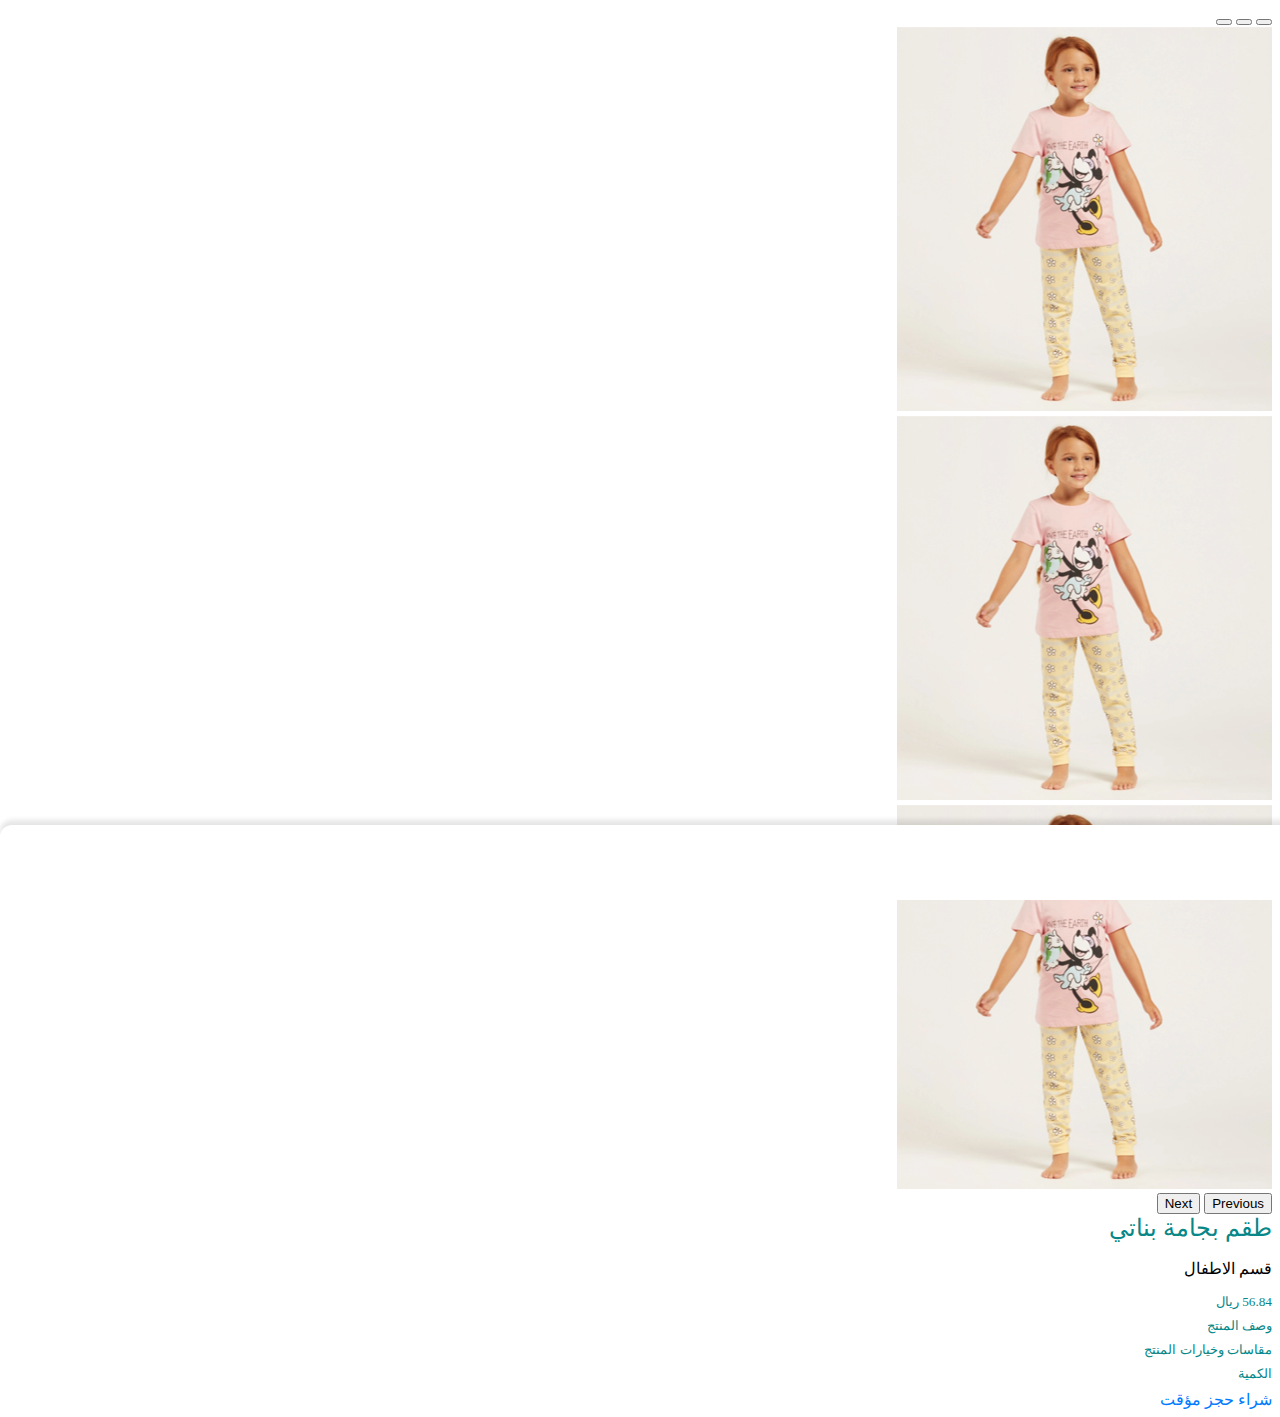
<file: screen/item.html>
<!DOCTYPE html>
<html lang="ar" dir="rtl">

<head>
    <meta charset="UTF-8">
    <meta http-equiv="X-UA-Compatible" content="IE=edge">
    <meta name="viewport" content="width=device-width, initial-scale=1.0">

    <!-- TITLE -->
    <title>MOLY | مولي</title>

    <!-- Favicons -->
    <link href="" rel="icon">
    <link href="" rel="apple-touch-icon">

    <link rel="shortcut icon" href="../res/img/logo1.png" type="image/x-icon">
    <link rel="apple-touch-icon" href="../res/img/logo1.png">

    <link rel="manifest" href="/../manifest.json">


    <!-- BOOTSTRAP STYLE -->
    <link href="https://cdn.jsdelivr.net/npm/bootstrap@5.0.0-beta3/dist/css/bootstrap.min.css" rel="stylesheet"
        integrity="sha384-eOJMYsd53ii+scO/bJGFsiCZc+5NDVN2yr8+0RDqr0Ql0h+rP48ckxlpbzKgwra6" crossorigin="anonymous">

    <!-- FONTAWESOME -->
    <script type="text/javascript" src="https://use.fontawesome.com/30858dc40a.js?ver=4.0.7"></script>
    <link rel="stylesheet" href="https://use.fontawesome.com/30858dc40a.css" media="all">
    <link rel="stylesheet" href="https://use.fontawesome.com/30858dc40a.css" media="all">

    <!-- Google Fonts -->
    <link
        href="https://fonts.googleapis.com/css?family=Open+Sans:300,300i,400,400i,600,600i,700,700i|Playfair+Display:ital,wght@0,400;0,500;0,600;0,700;1,400;1,500;1,600;1,700|Poppins:300,300i,400,400i,500,500i,600,600i,700,700i"
        rel="stylesheet">

    <!-- MAIN STYLE -->
    <link rel="stylesheet" href="../asset/css/main.css">
    <link rel="stylesheet" href="../res/color/color.css">
</head>

<body>


    <div id="bottomNav" class="menu-bar d-flex justify-content-between">


        <!-- <a href="society.html">
            <i class="fa fa-quote-right" aria-hidden="true"></i>
            <span>المجتمع</span>
        </a> -->

        <a href="cart.html">
            <i class="fa fa-shopping-cart nav-btm-icon" aria-hidden="true"></i>
            <!-- <span style="font-size: 25px;">العربة</span> -->
        </a>
        <a href="#" class="active">
            <i class="fa fa-home nav-btm-icon" aria-hidden="true"></i>
            <!-- <span style="font-size: 25px;">الرئيسية</span> -->
        </a>
        <a href="../auth/view/signUp.html">
            <i class="fa fa-user-circle-o nav-btm-icon" aria-hidden="true"></i>
            <!-- <span style="font-size: 25px;">حسابي</span> -->
        </a>
    </div>

    <div id="carouselExampleIndicators" class="carousel slide" data-bs-ride="carousel">
        <div class="carousel-indicators">
            <button type="button" data-bs-target="#carouselExampleIndicators" data-bs-slide-to="0" class="active"
                aria-current="true" aria-label="Slide 1"></button>
            <button type="button" data-bs-target="#carouselExampleIndicators" data-bs-slide-to="1"
                aria-label="Slide 2"></button>
            <button type="button" data-bs-target="#carouselExampleIndicators" data-bs-slide-to="2"
                aria-label="Slide 3"></button>
        </div>
        <div class="carousel-inner">
            <div class="carousel-item active">
                <img src="../res/img/i1.png" class="d-block w-100" alt="...">
            </div>
            <div class="carousel-item">
                <img src="../res/img/i1.png" class="d-block w-100" alt="...">
            </div>
            <div class="carousel-item">
                <img src="../res/img/i1.png" class="d-block w-100" alt="...">
            </div>
        </div>
        <button class="carousel-control-prev" type="button" data-bs-target="#carouselExampleIndicators"
            data-bs-slide="prev">
            <span class="carousel-control-prev-icon" aria-hidden="true"></span>
            <span class="visually-hidden">Previous</span>
        </button>
        <button class="carousel-control-next" type="button" data-bs-target="#carouselExampleIndicators"
            data-bs-slide="next">
            <span class="carousel-control-next-icon" aria-hidden="true"></span>
            <span class="visually-hidden">Next</span>
        </button>
    </div>

    <div class="container mb-5 pb-5">

        <div id="back-icon" class="row text-center mt-3 mb-5">
            <div class="col-6 text-end">
                <!-- <i class="fa fa-sign-out nav-btm-icon rose" aria-hidden="true"></i>
                <a href="signIn.html" class="rose">تسجيل الخروج</a> -->

            </div>
            <div class="col-6 text-start">
                <a href="shop.html"><i class="fa fa-chevron-circle-left nav-btm-icon " aria-hidden="true"></i></a>

            </div>
        </div>

        <div>

        </div>

        <div>
            <div class="text-end">
                <h2>طقم بجامة بناتي</h2>
                <p>قسم الاطفال</p>
            </div>
            <div class="text-start">
                <h5>56.84 ريال</h5>
            </div>
            <div>
                <h5>وصف المنتج</h5>
            </div>
            <div>
                <h5>مقاسات وخيارات المنتج</h5>
            </div>
            <div>
                <h5>الكمية</h5>
            </div>
            <a href="cart.html" class="btn btn-primary">شراء</a>
            <a href="../auth/view/profile.html" class="btn btn-primary">حجز مؤقت</a>
        </div>



    </div>



    </div>

    <script>
        if ('serviceWorker' in navigator) {
            navigator.serviceWorker.register('/../sw.js')
                .then(function (reg) {
                    console.log('SW Registered', reg);
                })
                .catch(function (err) {
                    console.log('SW Not Registered', err);
                });
        }
    </script>

    <script src="https://cdn.jsdelivr.net/npm/bootstrap@5.0.0-beta3/dist/js/bootstrap.bundle.min.js"
        integrity="sha384-JEW9xMcG8R+pH31jmWH6WWP0WintQrMb4s7ZOdauHnUtxwoG2vI5DkLtS3qm9Ekf"
        crossorigin="anonymous"></script>
</body>

</html>
</file>
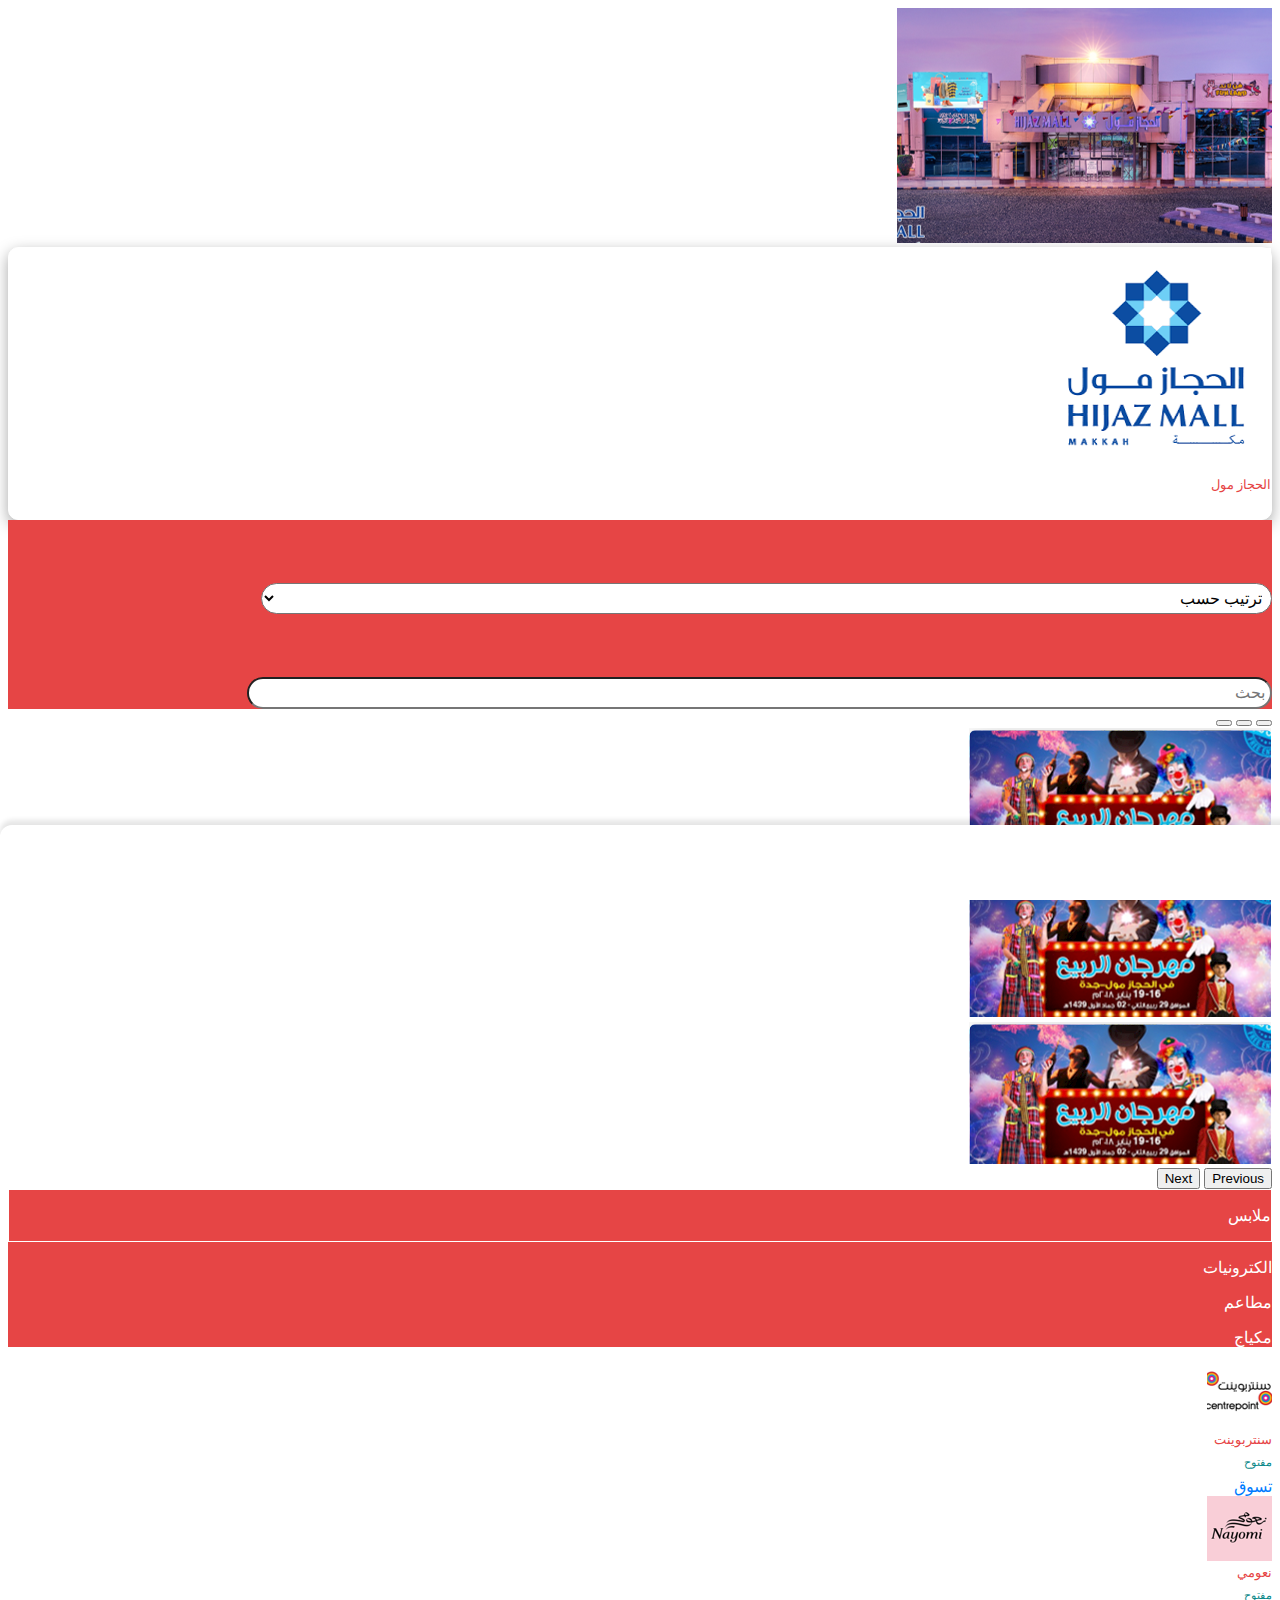
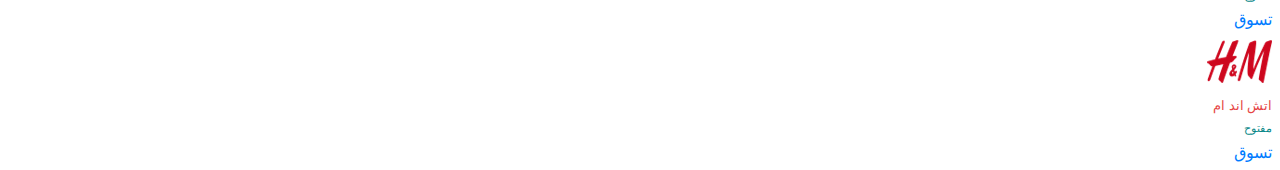
<file: screen/mall.html>
<!DOCTYPE html>
<html lang="ar" dir="rtl">

<head>
    <meta charset="UTF-8">
    <meta http-equiv="X-UA-Compatible" content="IE=edge">
    <meta name="viewport" content="width=device-width, initial-scale=1.0">

    <!-- TITLE -->
    <title>MOLY | مولي</title>

    <!-- Favicons -->
    <link href="" rel="icon">
    <link href="" rel="apple-touch-icon">

    <link rel="shortcut icon" href="../res/img/logo1.png" type="image/x-icon">
    <link rel="apple-touch-icon" href="../res/img/logo1.png">

    <link rel="manifest" href="/../manifest.json">


    <!-- BOOTSTRAP STYLE -->
    <link href="https://cdn.jsdelivr.net/npm/bootstrap@5.0.0-beta3/dist/css/bootstrap.min.css" rel="stylesheet"
        integrity="sha384-eOJMYsd53ii+scO/bJGFsiCZc+5NDVN2yr8+0RDqr0Ql0h+rP48ckxlpbzKgwra6" crossorigin="anonymous">

    <!-- FONTAWESOME -->
    <script type="text/javascript" src="https://use.fontawesome.com/30858dc40a.js?ver=4.0.7"></script>
    <link rel="stylesheet" href="https://use.fontawesome.com/30858dc40a.css" media="all">
    <link rel="stylesheet" href="https://use.fontawesome.com/30858dc40a.css" media="all">

    <!-- Google Fonts -->
    <link
        href="https://fonts.googleapis.com/css?family=Open+Sans:300,300i,400,400i,600,600i,700,700i|Playfair+Display:ital,wght@0,400;0,500;0,600;0,700;1,400;1,500;1,600;1,700|Poppins:300,300i,400,400i,500,500i,600,600i,700,700i"
        rel="stylesheet">

    <!-- MAIN STYLE -->
    <link rel="stylesheet" href="../asset/css/main.css">
    <link rel="stylesheet" href="../res/color/color.css">
</head>

<body>


    <div id="bottomNav" class="menu-bar d-flex justify-content-between">


        <!-- <a href="society.html">
            <i class="fa fa-quote-right" aria-hidden="true"></i>
            <span>المجتمع</span>
        </a> -->

        <a href="cart.html">
            <i class="fa fa-shopping-cart nav-btm-icon" aria-hidden="true"></i>
            <!-- <span style="font-size: 25px;">العربة</span> -->
        </a>
        <a href="#" class="active">
            <i class="fa fa-home nav-btm-icon" aria-hidden="true"></i>
            <!-- <span style="font-size: 25px;">الرئيسية</span> -->
        </a>
        <a href="../auth/view/signUp.html">
            <i class="fa fa-user-circle-o nav-btm-icon" aria-hidden="true"></i>
            <!-- <span style="font-size: 25px;">حسابي</span> -->
        </a>
    </div>

    <img src="../res/img/mol.png" class="img-fluid w-100" alt="">

    <div class="container">

        <div id="back-icon" class="row text-center mt-3 mb-5">
            <div class="col-6 text-end">
                <!-- <i class="fa fa-sign-out nav-btm-icon rose" aria-hidden="true"></i>
                <a href="signIn.html" class="rose">تسجيل الخروج</a> -->

            </div>
            <div class="col-6 text-start">
                <a href="main.html"><i class="fa fa-chevron-circle-left nav-btm-icon " aria-hidden="true"></i></a>

            </div>
        </div>

        <!-- <div class="text-end">
            <div class="row px-2 py-2"
                style="border: 1px solid #fff;border-radius: 10px;background-color: #fff;box-shadow: rgba(0, 0, 0, 0.35) 0px 5px 15px;">
                <div class="col-4">
                    <img src="../res/img/m2.png" alt="" class="mt-4 img-fluid">
                </div>
                <div class="col-8 pt-4">
                    <h5 class="rose">الحجاز مول</h5>
                    <div class="row">
                        <div class="col-7">
                            <i class="bi bi-clock"></i>
                            <h6 style="direction: ltr;">9:00am - 11:30pm</h6>
                        </div>
                        <div class="col-5">
                            <i class="bi bi-clock"></i>
                            <h6>مكة المكرمة</h6>
                        </div>
                    </div>
                    <div class="">
                        <i class="fa fa-phone nav-btm-icon " style="font-size: 20px;direction: ltr;" aria-hidden="true">+966 012 657 9879</i>
                    </div>
                </div>
            </div>
        </div> -->

        <div class="text-end" id="header-moll">
            <div class="row px-2"
                style="border: 1px solid #fff;border-radius: 10px;background-color: #fff;box-shadow: rgba(0, 0, 0, 0.35) 0px 5px 15px;">
                <div class="col-4">
                    <img src="../res/img/m2.png" alt="" class=" img-fluid">
                </div>
                <div class="col-6 pt-4">
                    <h5 class="rose">الحجاز مول</h5>

                </div>
                <div class="col-2 pt-4">
                    <i class="fa fa-list nav-btm-icon " aria-hidden="true"></i>

                </div>
            </div>
        </div>

        <div class="row bg-rose px-2 my-3 pb-2">
            <div class="col">
                <select name="city" id="city" class="selectpicker px-4 w-100" data-live-search="true">
                    <option>ترتيب حسب</option>
                    
                </select>
            </div>
            <div class="col">
                <input type="text" id="city" name="" class="px-4 w-100" placeholder="بحث">
            </div>
        </div>

        <div id="carouselExampleIndicators" class="carousel slide my-3" data-bs-ride="carousel">
            <div class="carousel-indicators">
                <button type="button" data-bs-target="#carouselExampleIndicators" data-bs-slide-to="0" class="active"
                    aria-current="true" aria-label="Slide 1"></button>
                <button type="button" data-bs-target="#carouselExampleIndicators" data-bs-slide-to="1"
                    aria-label="Slide 2"></button>
                <button type="button" data-bs-target="#carouselExampleIndicators" data-bs-slide-to="2"
                    aria-label="Slide 3"></button>
            </div>
            <div class="carousel-inner">
                <div class="carousel-item active">
                    <img src="../res/img/ad.svg" class="d-block w-100" alt="...">
                </div>
                <div class="carousel-item">
                    <img src="../res/img/ad.svg" class="d-block w-100" alt="...">
                </div>
                <div class="carousel-item">
                    <img src="../res/img/ad.svg" class="d-block w-100" alt="...">
                </div>
            </div>
            <button class="carousel-control-prev" type="button" data-bs-target="#carouselExampleIndicators"
                data-bs-slide="prev">
                <span class="carousel-control-prev-icon" aria-hidden="true"></span>
                <span class="visually-hidden">Previous</span>
            </button>
            <button class="carousel-control-next" type="button" data-bs-target="#carouselExampleIndicators"
                data-bs-slide="next">
                <span class="carousel-control-next-icon" aria-hidden="true"></span>
                <span class="visually-hidden">Next</span>
            </button>
        </div>

        <div class="row bg-rose px-2 my-3">
            <div class="col" style="border: 1px solid #fff;">
                <p class="w mt-3">ملابس</p>
            </div>
            <div class="col">
                <p class="w mt-3">الكترونيات</p>

            </div>
            <div class="col">
                <p class="w mt-3">مطاعم</p>

            </div>
            <div class="col">
                <p class="w mt-3">مكياج</p>

            </div>
        </div>

        <div class="card mb-3" style="max-width: 540px;">
            <div class="row g-0">
                <div class="col-3 px-2">
                    <img src="../res/img/s1.png" class="img-fluid rounded-start" alt="...">
                </div>
                <div class="col-4">
                    <div class="card-body" style="padding: 0;">
                        <a href="shop.html" class="mb-5"><h5 class="rose">سنتربوينت</h5></a>
                        <h6 class="">مفتوح</h6>
                    </div>
                </div>
                <div class="col-5 px-3">
                    <div class="card-body text-start" style="padding: 0;">
                        <a href="shop.html">تسوق</a>
                    </div>
                </div>
            </div>
        </div>
        <div class="card mb-3" style="max-width: 540px;">
            <div class="row g-0">
                <div class="col-3 px-2">
                    <img src="../res/img/s2.png" class="img-fluid rounded-start" alt="...">
                </div>
                <div class="col-4">
                    <div class="card-body" style="padding: 0;">
                        <h5 class="rose">نعومي</h5>
                        <h6 class="">مفتوح</h6>
                    </div>
                </div>
                <div class="col-5 px-3">
                    <div class="card-body text-start" style="padding: 0;">
                        <a href="shop.html">تسوق</a>
                    </div>
                </div>
            </div>
        </div>
        <div class="card mb-5 pb-5" style="max-width: 540px;">
            <div class="row g-0">
                <div class="col-3 px-2">
                    <img src="../res/img/s3.png" class="img-fluid rounded-start" alt="...">
                </div>
                <div class="col-4">
                    <div class="card-body" style="padding: 0;">
                        <h5 class="rose">اتش اند ام</h5>
                        <h6 class="">مفتوح</h6>
                    </div>
                </div>
                <div class="col-5 px-3">
                    <div class="card-body text-start" style="padding: 0;">
                        <a href="shop.html">تسوق</a>
                    </div>
                </div>
            </div>
        </div>
        

    </div>

    <script>
        if ('serviceWorker' in navigator) {
            navigator.serviceWorker.register('/../sw.js')
                .then(function (reg) {
                    console.log('SW Registered', reg);
                })
                .catch(function (err) {
                    console.log('SW Not Registered', err);
                });
        }
    </script>

    <script src="https://cdn.jsdelivr.net/npm/bootstrap@5.0.0-beta3/dist/js/bootstrap.bundle.min.js"
        integrity="sha384-JEW9xMcG8R+pH31jmWH6WWP0WintQrMb4s7ZOdauHnUtxwoG2vI5DkLtS3qm9Ekf"
        crossorigin="anonymous"></script>
</body>

</html>
</file>
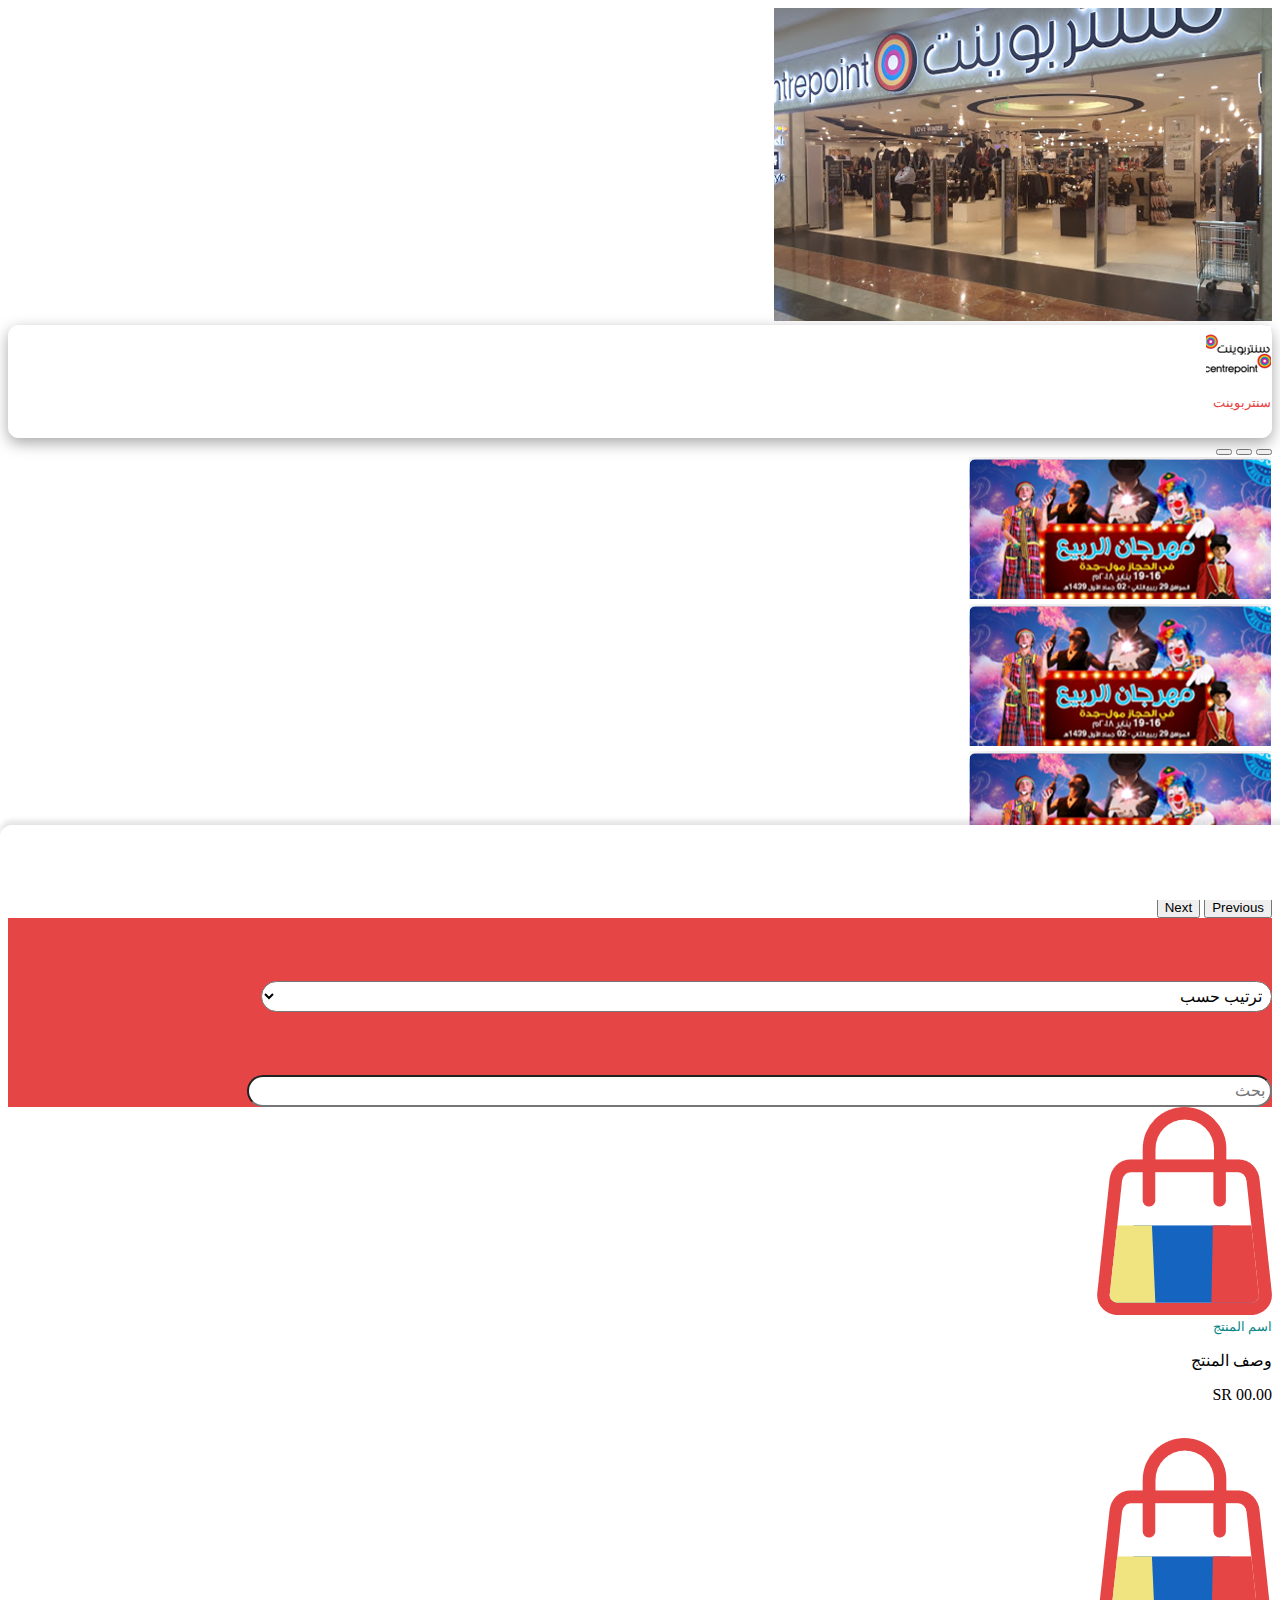
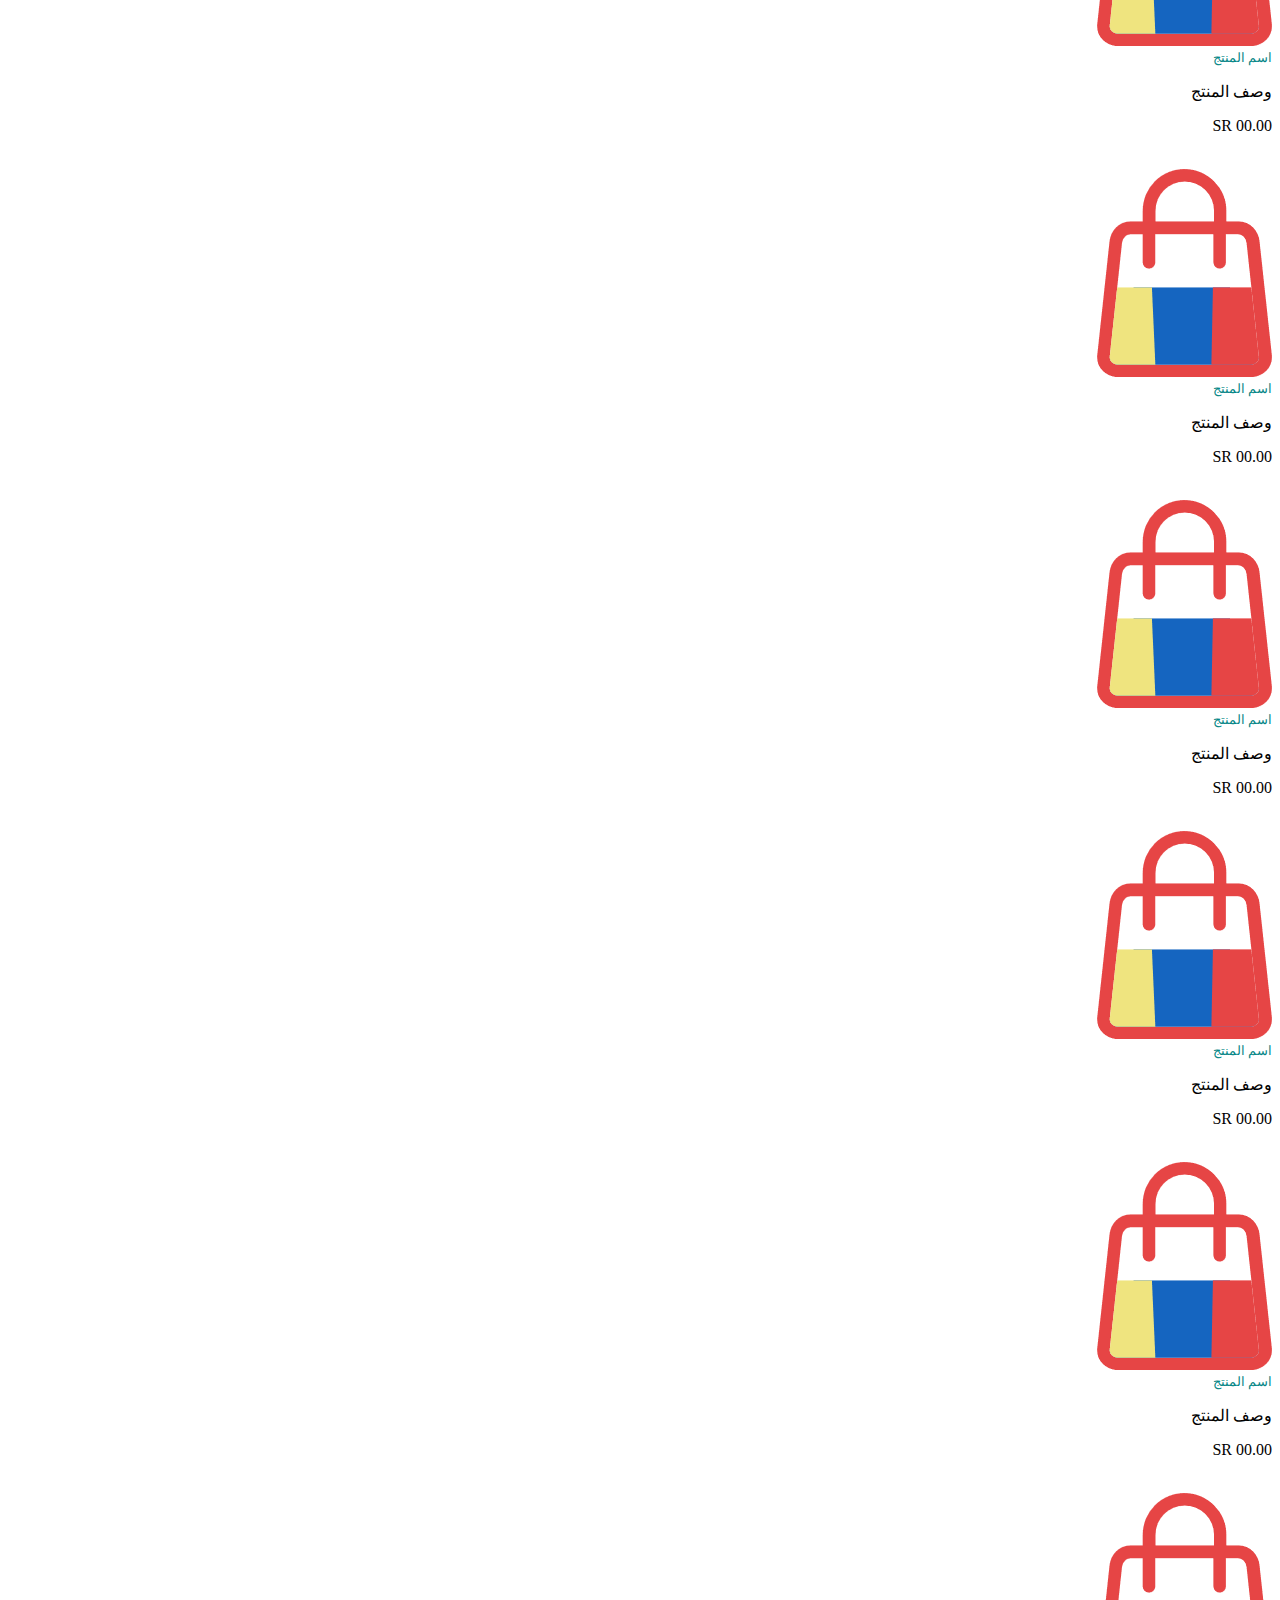
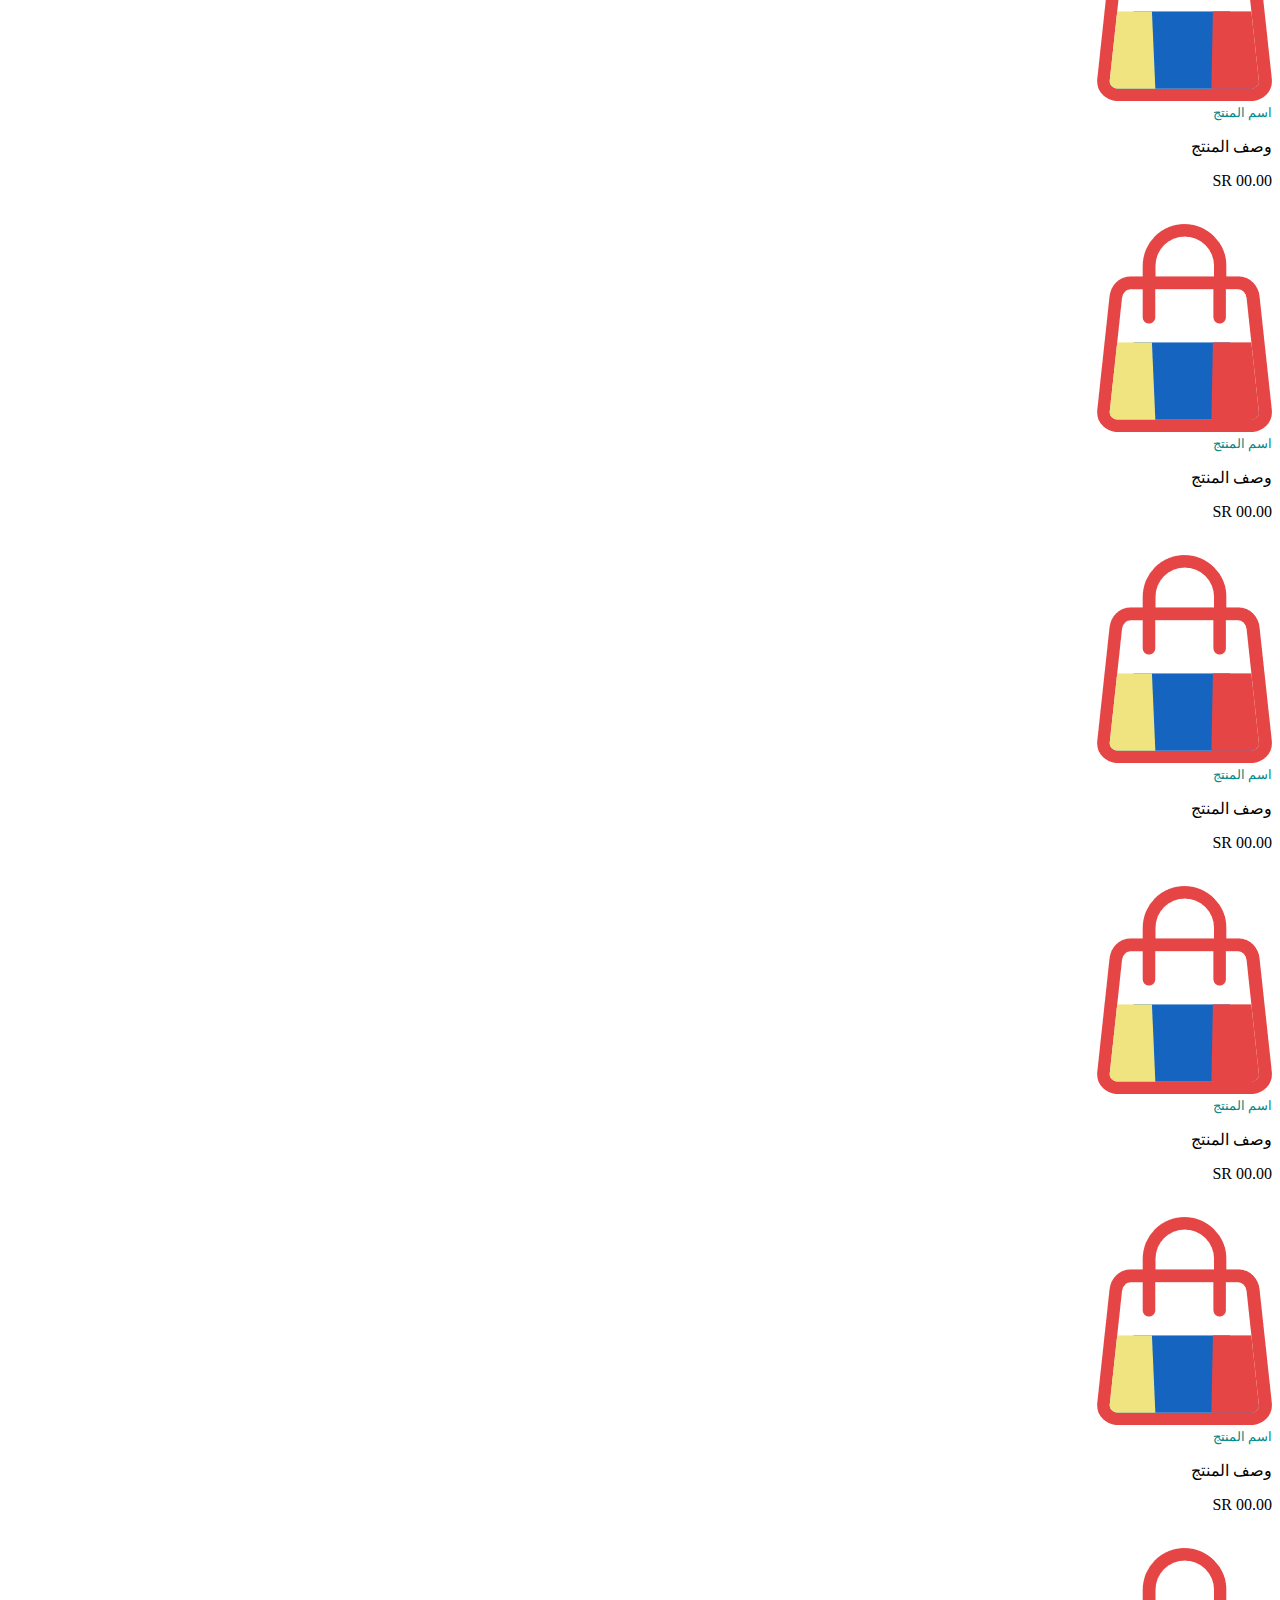
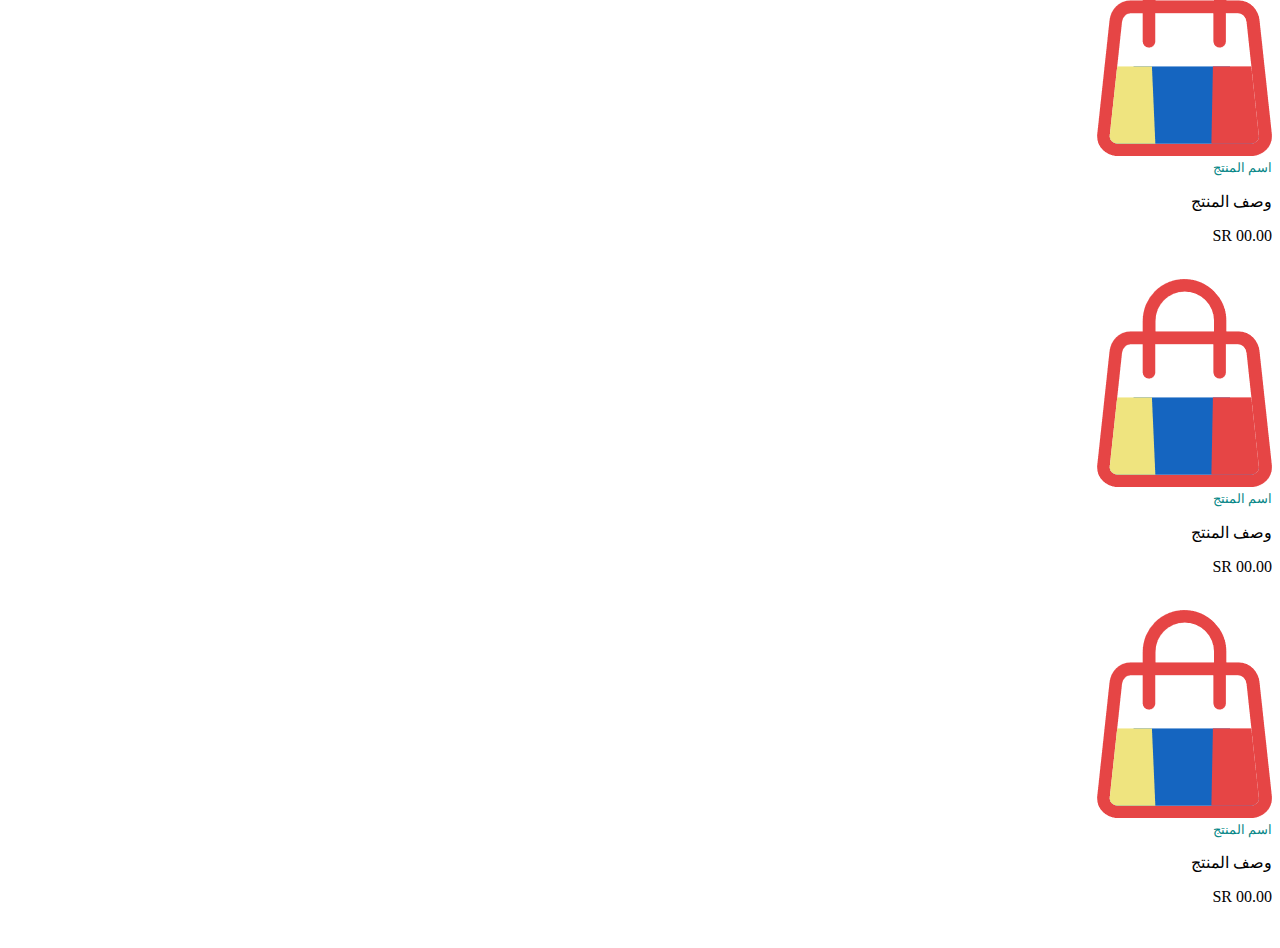
<file: screen/shop.html>
<!DOCTYPE html>
<html lang="ar" dir="rtl">

<head>
    <meta charset="UTF-8">
    <meta http-equiv="X-UA-Compatible" content="IE=edge">
    <meta name="viewport" content="width=device-width, initial-scale=1.0">

    <!-- TITLE -->
    <title>MOLY | مولي</title>

    <!-- Favicons -->
    <link href="" rel="icon">
    <link href="" rel="apple-touch-icon">

    <link rel="shortcut icon" href="../res/img/logo1.png" type="image/x-icon">
    <link rel="apple-touch-icon" href="../res/img/logo1.png">

    <link rel="manifest" href="/../manifest.json">


    <!-- BOOTSTRAP STYLE -->
    <link href="https://cdn.jsdelivr.net/npm/bootstrap@5.0.0-beta3/dist/css/bootstrap.min.css" rel="stylesheet"
        integrity="sha384-eOJMYsd53ii+scO/bJGFsiCZc+5NDVN2yr8+0RDqr0Ql0h+rP48ckxlpbzKgwra6" crossorigin="anonymous">

    <!-- FONTAWESOME -->
    <script type="text/javascript" src="https://use.fontawesome.com/30858dc40a.js?ver=4.0.7"></script>
    <link rel="stylesheet" href="https://use.fontawesome.com/30858dc40a.css" media="all">
    <link rel="stylesheet" href="https://use.fontawesome.com/30858dc40a.css" media="all">

    <!-- Google Fonts -->
    <link
        href="https://fonts.googleapis.com/css?family=Open+Sans:300,300i,400,400i,600,600i,700,700i|Playfair+Display:ital,wght@0,400;0,500;0,600;0,700;1,400;1,500;1,600;1,700|Poppins:300,300i,400,400i,500,500i,600,600i,700,700i"
        rel="stylesheet">

    <!-- MAIN STYLE -->
    <link rel="stylesheet" href="../asset/css/main.css">
    <link rel="stylesheet" href="../res/color/color.css">
</head>

<body>


    <div id="bottomNav" class="menu-bar d-flex justify-content-between">


        <!-- <a href="society.html">
            <i class="fa fa-quote-right" aria-hidden="true"></i>
            <span>المجتمع</span>
        </a> -->

        <a href="cart.html">
            <i class="fa fa-shopping-cart nav-btm-icon" aria-hidden="true"></i>
            <!-- <span style="font-size: 25px;">العربة</span> -->
        </a>
        <a href="#" class="active">
            <i class="fa fa-home nav-btm-icon" aria-hidden="true"></i>
            <!-- <span style="font-size: 25px;">الرئيسية</span> -->
        </a>
        <a href="../auth/view/signUp.html">
            <i class="fa fa-user-circle-o nav-btm-icon" aria-hidden="true"></i>
            <!-- <span style="font-size: 25px;">حسابي</span> -->
        </a>
    </div>

    <img src="../res/img/shop.png" class="img-fluid w-100" alt="">

    <div class="container mb-5 pb-5">

        <div id="back-icon" class="row text-center mt-3 mb-5">
            <div class="col-6 text-end">
                <!-- <i class="fa fa-sign-out nav-btm-icon rose" aria-hidden="true"></i>
                <a href="signIn.html" class="rose">تسجيل الخروج</a> -->

            </div>
            <div class="col-6 text-start">
                <a href="mall.html"><i class="fa fa-chevron-circle-left nav-btm-icon " aria-hidden="true"></i></a>

            </div>
        </div>

        <!-- <div class="text-end">
            <div class="row px-2 py-2"
                style="border: 1px solid #fff;border-radius: 10px;background-color: #fff;box-shadow: rgba(0, 0, 0, 0.35) 0px 5px 15px;">
                <div class="col-4">
                    <img src="../res/img/m2.png" alt="" class="mt-4 img-fluid">
                </div>
                <div class="col-8 pt-4">
                    <h5 class="rose">الحجاز مول</h5>
                    <div class="row">
                        <div class="col-7">
                            <i class="bi bi-clock"></i>
                            <h6 style="direction: ltr;">9:00am - 11:30pm</h6>
                        </div>
                        <div class="col-5">
                            <i class="bi bi-clock"></i>
                            <h6>مكة المكرمة</h6>
                        </div>
                    </div>
                    <div class="">
                        <i class="fa fa-phone nav-btm-icon " style="font-size: 20px;direction: ltr;" aria-hidden="true">+966 012 657 9879</i>
                    </div>
                </div>
            </div>
        </div> -->

        <div class="text-end" id="header-moll">
            <div class="row px-2"
                style="border: 1px solid #fff;border-radius: 10px;background-color: #fff;box-shadow: rgba(0, 0, 0, 0.35) 0px 5px 15px;">
                <div class="col-4">
                    <img src="../res/img/s1.png" alt="" class=" img-fluid">
                </div>
                <div class="col-6 pt-3">
                    <h5 class="rose">سنتربوينت</h5>

                </div>
                <div class="col-2 pt-3">
                    <i class="fa fa-list nav-btm-icon " aria-hidden="true"></i>

                </div>
            </div>
        </div>

        <div id="carouselExampleIndicators" class="carousel slide my-3" data-bs-ride="carousel">
            <div class="carousel-indicators">
                <button type="button" data-bs-target="#carouselExampleIndicators" data-bs-slide-to="0" class="active"
                    aria-current="true" aria-label="Slide 1"></button>
                <button type="button" data-bs-target="#carouselExampleIndicators" data-bs-slide-to="1"
                    aria-label="Slide 2"></button>
                <button type="button" data-bs-target="#carouselExampleIndicators" data-bs-slide-to="2"
                    aria-label="Slide 3"></button>
            </div>
            <div class="carousel-inner">
                <div class="carousel-item active">
                    <img src="../res/img/ad.svg" class="d-block w-100" alt="...">
                </div>
                <div class="carousel-item">
                    <img src="../res/img/ad.svg" class="d-block w-100" alt="...">
                </div>
                <div class="carousel-item">
                    <img src="../res/img/ad.svg" class="d-block w-100" alt="...">
                </div>
            </div>
            <button class="carousel-control-prev" type="button" data-bs-target="#carouselExampleIndicators"
                data-bs-slide="prev">
                <span class="carousel-control-prev-icon" aria-hidden="true"></span>
                <span class="visually-hidden">Previous</span>
            </button>
            <button class="carousel-control-next" type="button" data-bs-target="#carouselExampleIndicators"
                data-bs-slide="next">
                <span class="carousel-control-next-icon" aria-hidden="true"></span>
                <span class="visually-hidden">Next</span>
            </button>
        </div>

        <div class="row bg-rose px-2 my-3 pb-2">
            <div class="col">
                <select name="city" id="city" class="selectpicker px-4 w-100" data-live-search="true">
                    <option>ترتيب حسب</option>

                </select>
            </div>
            <div class="col">
                <input type="text" id="city" name="" class="px-4 w-100" placeholder="بحث">
            </div>
        </div>

        <div class="row b my-2">
            <div class="col">
                <div class="card text-center">
                    <img src="../res/img/logo1.png" class="card-img-top" alt="...">
                    <div class="card-body">
                        <a href="item.html">
                            <h5 class="card-title">اسم المنتج</h5>
                        </a>
                        <p class="card-text">وصف المنتج</p>
                        <p class="card-text">00.00 SR</p>
                        <div class="text-center">
                            <a href="cart.html" class="btn btn-primary"> <i class="fa fa-cart-plus nav-btm-icon "
                                    aria-hidden="true"></i>
                            </a>
                            <a href="../auth/view/profile.html" class="btn btn-primary"> <i
                                    class="fa fa-heart nav-btm-icon " aria-hidden="true"></i>
                            </a>
                        </div>
                    </div>
                </div>
            </div>
            <div class="col">
                <div class="card text-center">
                    <img src="../res/img/logo1.png" class="card-img-top" alt="...">
                    <div class="card-body">
                        <a href="item.html">
                            <h5 class="card-title">اسم المنتج</h5>
                        </a>
                        <p class="card-text">وصف المنتج</p>
                        <p class="card-text">00.00 SR</p>
                        <div class="text-center">
                            <a href="cart.html" class="btn btn-primary"> <i class="fa fa-cart-plus nav-btm-icon "
                                    aria-hidden="true"></i>
                            </a>
                            <a href="../auth/view/profile.html" class="btn btn-primary"> <i
                                    class="fa fa-heart nav-btm-icon " aria-hidden="true"></i>
                            </a>
                        </div>
                    </div>
                </div>
            </div>
        </div>
        <div class="row b my-2">
            <div class="col">
                <div class="card text-center">
                    <img src="../res/img/logo1.png" class="card-img-top" alt="...">
                    <div class="card-body">
                        <a href="item.html">
                            <h5 class="card-title">اسم المنتج</h5>
                        </a>
                        <p class="card-text">وصف المنتج</p>
                        <p class="card-text">00.00 SR</p>
                        <div class="text-center">
                            <a href="cart.html" class="btn btn-primary"> <i class="fa fa-cart-plus nav-btm-icon "
                                    aria-hidden="true"></i>
                            </a>
                            <a href="../auth/view/profile.html" class="btn btn-primary"> <i
                                    class="fa fa-heart nav-btm-icon " aria-hidden="true"></i>
                            </a>
                        </div>
                    </div>
                </div>
            </div>
            <div class="col">
                <div class="card text-center">
                    <img src="../res/img/logo1.png" class="card-img-top" alt="...">
                    <div class="card-body">
                        <a href="item.html">
                            <h5 class="card-title">اسم المنتج</h5>
                        </a>
                        <p class="card-text">وصف المنتج</p>
                        <p class="card-text">00.00 SR</p>
                        <div class="text-center">
                            <a href="cart.html" class="btn btn-primary"> <i class="fa fa-cart-plus nav-btm-icon "
                                    aria-hidden="true"></i>
                            </a>
                            <a href="../auth/view/profile.html" class="btn btn-primary"> <i
                                    class="fa fa-heart nav-btm-icon " aria-hidden="true"></i>
                            </a>
                        </div>
                    </div>
                </div>
            </div>
        </div>
        <div class="row b my-2">
            <div class="col">
                <div class="card text-center">
                    <img src="../res/img/logo1.png" class="card-img-top" alt="...">
                    <div class="card-body">
                        <a href="item.html">
                            <h5 class="card-title">اسم المنتج</h5>
                        </a>
                        <p class="card-text">وصف المنتج</p>
                        <p class="card-text">00.00 SR</p>
                        <div class="text-center">
                            <a href="cart.html" class="btn btn-primary"> <i class="fa fa-cart-plus nav-btm-icon "
                                    aria-hidden="true"></i>
                            </a>
                            <a href="../auth/view/profile.html" class="btn btn-primary"> <i
                                    class="fa fa-heart nav-btm-icon " aria-hidden="true"></i>
                            </a>
                        </div>
                    </div>
                </div>
            </div>
            <div class="col">
                <div class="card text-center">
                    <img src="../res/img/logo1.png" class="card-img-top" alt="...">
                    <div class="card-body">
                        <a href="item.html">
                            <h5 class="card-title">اسم المنتج</h5>
                        </a>
                        <p class="card-text">وصف المنتج</p>
                        <p class="card-text">00.00 SR</p>
                        <div class="text-center">
                            <a href="cart.html" class="btn btn-primary"> <i class="fa fa-cart-plus nav-btm-icon "
                                    aria-hidden="true"></i>
                            </a>
                            <a href="../auth/view/profile.html" class="btn btn-primary"> <i
                                    class="fa fa-heart nav-btm-icon " aria-hidden="true"></i>
                            </a>
                        </div>
                    </div>
                </div>
            </div>
        </div>
        <div class="row b my-2">
            <div class="col">
                <div class="card text-center">
                    <img src="../res/img/logo1.png" class="card-img-top" alt="...">
                    <div class="card-body">
                        <a href="item.html">
                            <h5 class="card-title">اسم المنتج</h5>
                        </a>
                        <p class="card-text">وصف المنتج</p>
                        <p class="card-text">00.00 SR</p>
                        <div class="text-center">
                            <a href="cart.html" class="btn btn-primary"> <i class="fa fa-cart-plus nav-btm-icon "
                                    aria-hidden="true"></i>
                            </a>
                            <a href="../auth/view/profile.html" class="btn btn-primary"> <i
                                    class="fa fa-heart nav-btm-icon " aria-hidden="true"></i>
                            </a>
                        </div>
                    </div>
                </div>
            </div>
            <div class="col">
                <div class="card text-center">
                    <img src="../res/img/logo1.png" class="card-img-top" alt="...">
                    <div class="card-body">
                        <a href="item.html">
                            <h5 class="card-title">اسم المنتج</h5>
                        </a>
                        <p class="card-text">وصف المنتج</p>
                        <p class="card-text">00.00 SR</p>
                        <div class="text-center">
                            <a href="cart.html" class="btn btn-primary"> <i class="fa fa-cart-plus nav-btm-icon "
                                    aria-hidden="true"></i>
                            </a>
                            <a href="../auth/view/profile.html" class="btn btn-primary"> <i
                                    class="fa fa-heart nav-btm-icon " aria-hidden="true"></i>
                            </a>
                        </div>
                    </div>
                </div>
            </div>
        </div>
        <div class="row b my-2">
            <div class="col">
                <div class="card text-center">
                    <img src="../res/img/logo1.png" class="card-img-top" alt="...">
                    <div class="card-body">
                        <a href="item.html">
                            <h5 class="card-title">اسم المنتج</h5>
                        </a>
                        <p class="card-text">وصف المنتج</p>
                        <p class="card-text">00.00 SR</p>
                        <div class="text-center">
                            <a href="cart.html" class="btn btn-primary"> <i class="fa fa-cart-plus nav-btm-icon "
                                    aria-hidden="true"></i>
                            </a>
                            <a href="../auth/view/profile.html" class="btn btn-primary"> <i
                                    class="fa fa-heart nav-btm-icon " aria-hidden="true"></i>
                            </a>
                        </div>
                    </div>
                </div>
            </div>
            <div class="col">
                <div class="card text-center">
                    <img src="../res/img/logo1.png" class="card-img-top" alt="...">
                    <div class="card-body">
                        <a href="item.html">
                            <h5 class="card-title">اسم المنتج</h5>
                        </a>
                        <p class="card-text">وصف المنتج</p>
                        <p class="card-text">00.00 SR</p>
                        <div class="text-center">
                            <a href="cart.html" class="btn btn-primary"> <i class="fa fa-cart-plus nav-btm-icon "
                                    aria-hidden="true"></i>
                            </a>
                            <a href="../auth/view/profile.html" class="btn btn-primary"> <i
                                    class="fa fa-heart nav-btm-icon " aria-hidden="true"></i>
                            </a>
                        </div>
                    </div>
                </div>
            </div>
        </div>
        <div class="row b my-2">
            <div class="col">
                <div class="card text-center">
                    <img src="../res/img/logo1.png" class="card-img-top" alt="...">
                    <div class="card-body">
                        <a href="item.html">
                            <h5 class="card-title">اسم المنتج</h5>
                        </a>
                        <p class="card-text">وصف المنتج</p>
                        <p class="card-text">00.00 SR</p>
                        <div class="text-center">
                            <a href="cart.html" class="btn btn-primary"> <i class="fa fa-cart-plus nav-btm-icon "
                                    aria-hidden="true"></i>
                            </a>
                            <a href="../auth/view/profile.html" class="btn btn-primary"> <i
                                    class="fa fa-heart nav-btm-icon " aria-hidden="true"></i>
                            </a>
                        </div>
                    </div>
                </div>
            </div>
            <div class="col">
                <div class="card text-center">
                    <img src="../res/img/logo1.png" class="card-img-top" alt="...">
                    <div class="card-body">
                        <a href="item.html">
                            <h5 class="card-title">اسم المنتج</h5>
                        </a>
                        <p class="card-text">وصف المنتج</p>
                        <p class="card-text">00.00 SR</p>
                        <div class="text-center">
                            <a href="cart.html" class="btn btn-primary"> <i class="fa fa-cart-plus nav-btm-icon "
                                    aria-hidden="true"></i>
                            </a>
                            <a href="../auth/view/profile.html" class="btn btn-primary"> <i
                                    class="fa fa-heart nav-btm-icon " aria-hidden="true"></i>
                            </a>
                        </div>
                    </div>
                </div>
            </div>
        </div>
        <div class="row b my-2">
            <div class="col">
                <div class="card text-center">
                    <img src="../res/img/logo1.png" class="card-img-top" alt="...">
                    <div class="card-body">
                        <a href="item.html">
                            <h5 class="card-title">اسم المنتج</h5>
                        </a>
                        <p class="card-text">وصف المنتج</p>
                        <p class="card-text">00.00 SR</p>
                        <div class="text-center">
                            <a href="cart.html" class="btn btn-primary"> <i class="fa fa-cart-plus nav-btm-icon "
                                    aria-hidden="true"></i>
                            </a>
                            <a href="../auth/view/profile.html" class="btn btn-primary"> <i
                                    class="fa fa-heart nav-btm-icon " aria-hidden="true"></i>
                            </a>
                        </div>
                    </div>
                </div>
            </div>
            <div class="col">
                <div class="card text-center">
                    <img src="../res/img/logo1.png" class="card-img-top" alt="...">
                    <div class="card-body">
                        <a href="item.html">
                            <h5 class="card-title">اسم المنتج</h5>
                        </a>
                        <p class="card-text">وصف المنتج</p>
                        <p class="card-text">00.00 SR</p>
                        <div class="text-center">
                            <a href="cart.html" class="btn btn-primary"> <i class="fa fa-cart-plus nav-btm-icon "
                                    aria-hidden="true"></i>
                            </a>
                            <a href="../auth/view/profile.html" class="btn btn-primary"> <i
                                    class="fa fa-heart nav-btm-icon " aria-hidden="true"></i>
                            </a>
                        </div>
                    </div>
                </div>
            </div>
        </div>

    </div>



    </div>

    <script>
        if ('serviceWorker' in navigator) {
            navigator.serviceWorker.register('/../sw.js')
                .then(function (reg) {
                    console.log('SW Registered', reg);
                })
                .catch(function (err) {
                    console.log('SW Not Registered', err);
                });
        }
    </script>

    <script src="https://cdn.jsdelivr.net/npm/bootstrap@5.0.0-beta3/dist/js/bootstrap.bundle.min.js"
        integrity="sha384-JEW9xMcG8R+pH31jmWH6WWP0WintQrMb4s7ZOdauHnUtxwoG2vI5DkLtS3qm9Ekf"
        crossorigin="anonymous"></script>
</body>

</html>
</file>
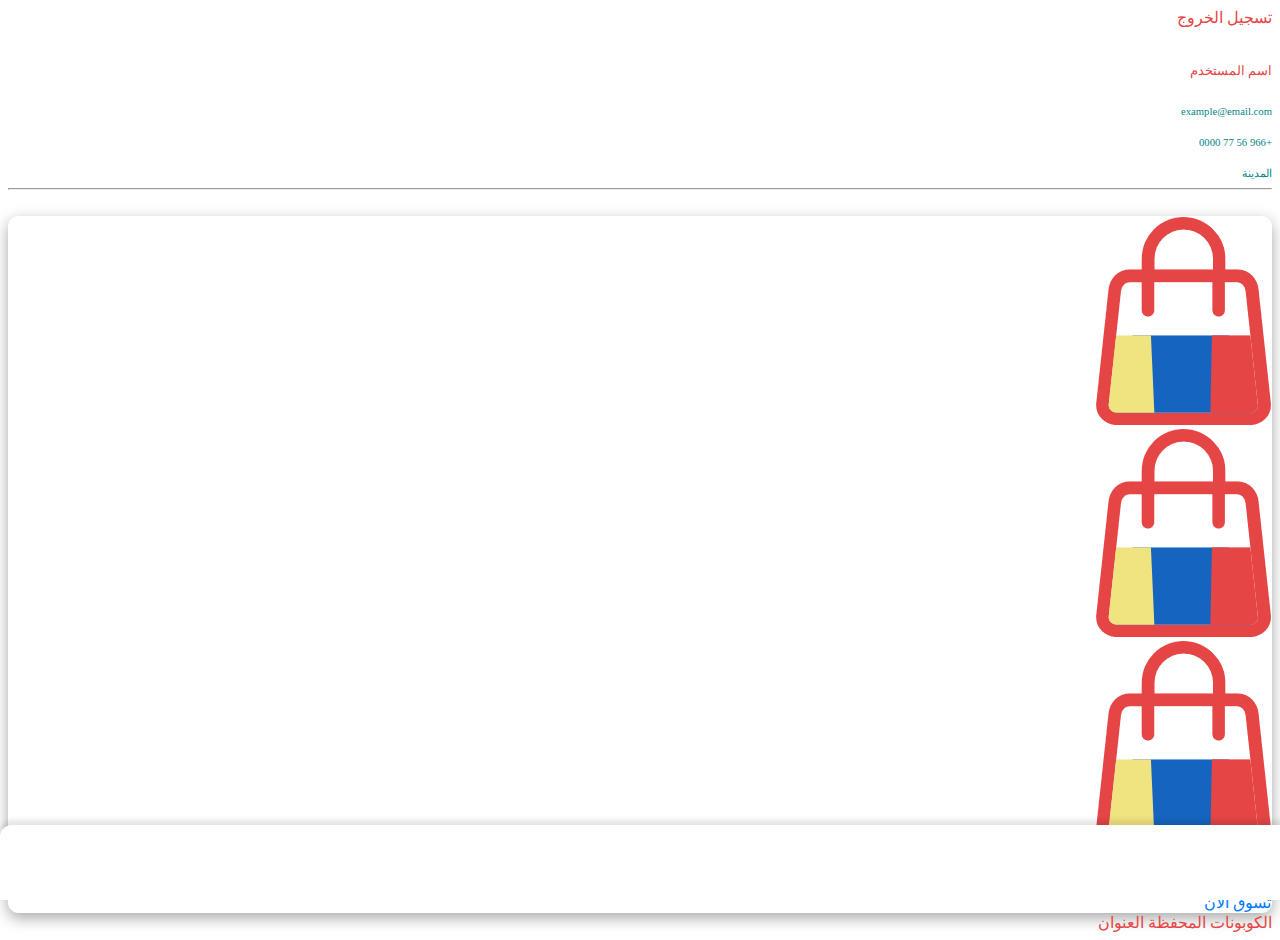
<file: auth/view/profile.html>
<!DOCTYPE html>
<html lang="ar" dir="rtl">

<head>
    <meta charset="UTF-8">
    <meta http-equiv="X-UA-Compatible" content="IE=edge">
    <meta name="viewport" content="width=device-width, initial-scale=1.0">

    <!-- TITLE -->
    <title>MOLY | مولي</title>

    <!-- Favicons -->
    <link href="" rel="icon">
    <link href="" rel="apple-touch-icon">

    <link rel="shortcut icon" href="../../res/img/logo1.png" type="image/x-icon">
    <link rel="apple-touch-icon" href="../../res/img/logo1.png">

    <link rel="manifest" href="/../../manifest.json">


    <!-- BOOTSTRAP STYLE -->
    <link href="https://cdn.jsdelivr.net/npm/bootstrap@5.0.0-beta3/dist/css/bootstrap.min.css" rel="stylesheet"
        integrity="sha384-eOJMYsd53ii+scO/bJGFsiCZc+5NDVN2yr8+0RDqr0Ql0h+rP48ckxlpbzKgwra6" crossorigin="anonymous">

    <!-- FONTAWESOME -->
    <script type="text/javascript" src="https://use.fontawesome.com/30858dc40a.js?ver=4.0.7"></script>
    <link rel="stylesheet" href="https://use.fontawesome.com/30858dc40a.css" media="all">
    <link rel="stylesheet" href="https://use.fontawesome.com/30858dc40a.css" media="all">

    <!-- Google Fonts -->
    <link
        href="https://fonts.googleapis.com/css?family=Open+Sans:300,300i,400,400i,600,600i,700,700i|Playfair+Display:ital,wght@0,400;0,500;0,600;0,700;1,400;1,500;1,600;1,700|Poppins:300,300i,400,400i,500,500i,600,600i,700,700i"
        rel="stylesheet">

    <!-- MAIN STYLE -->
    <link rel="stylesheet" href="../../asset/css/main.css">
    <link rel="stylesheet" href="../../res/color/color.css">
</head>

<body>



    <div id="bottomNav" class="menu-bar d-flex justify-content-between">


        <!-- <a href="society.html">
            <i class="fa fa-quote-right" aria-hidden="true"></i>
            <span>المجتمع</span>
        </a> -->

        <a href="cart.html">
            <i class="fa fa-shopping-cart nav-btm-icon" aria-hidden="true"></i>
            <!-- <span style="font-size: 25px;">العربة</span> -->
        </a>
        <a href="../../screen/main.html" class="active">
            <i class="fa fa-home nav-btm-icon" aria-hidden="true"></i>
            <!-- <span style="font-size: 25px;">الرئيسية</span> -->
        </a>
        <a href="#">
            <i class="fa fa-user-circle-o nav-btm-icon" aria-hidden="true"></i>
            <!-- <span style="font-size: 25px;">حسابي</span> -->
        </a>
    </div>

    <main class="container">

        <div class="row text-center mt-3">
            <div class="col-6 text-end">
                <!-- <i class="fa fa-sign-out nav-btm-icon rose" aria-hidden="true"></i> -->
                <a href="signIn.html" class="rose">تسجيل الخروج</a>

            </div>
            <div class="col-6 text-start">
                <i class="fa fa-edit nav-btm-icon rose" aria-hidden="true"></i>

            </div>
        </div>

        <div class="text-center mt-3 pt-3">
            <i class="fa fa-user-circle-o nav-btm-icon rose" style="font-size: 100px;" aria-hidden="true"></i>
            <h5 class="rose my-3">اسم المستخدم</h5>
            <div class="row text-center">
                <div class="col-4 text-start" style="padding-left: 0;">
                    <i class="fa fa-envelope nav-btm-icon rose"
                        style="font-size: 15px;padding-left: 0;margin: 0;top: 0;" aria-hidden="true"></i>

                </div>
                <div class="col-8 text-end">
                    <h6 style="margin: 0;">example@email.com</h6>
                </div>
            </div>
            <div class="row">
                <div class="col-4 text-start" style="padding-left: 0;">
                    <i class="fa fa-phone nav-btm-icon rose" style="font-size: 15px;padding-left: 0;margin: 0;top: 0;"
                        aria-hidden="true"></i>

                </div>
                <div class="col-8 text-end">
                    <h6 style="margin: 0;">+966 56 77 0000</h6>
                </div>
            </div>
            <div class="row">
                <div class="col-4 text-start" style="padding-left: 0;">
                    <i class="fa fa-map-marker nav-btm-icon rose"
                        style="font-size: 15px;padding-left: 0;margin: 0;top: 0;" aria-hidden="true"></i>

                </div>
                <div class="col-8 text-end">
                    <h6 style="margin: 0;">المدينة</h6>
                </div>
            </div>
        </div>
        <hr>

        <div class="text-end my-3">
            <i class="fa fa-heart nav-btm-icon rose me-1 px-2 py-2" aria-hidden="true"
                style="border: 1px solid #fff;border-radius: 50%;background-color: #fff;box-shadow: rgba(0, 0, 0, 0.35) 0px 5px 15px;">
            </i>
            <div class="row px-2 py-2"
                style="border: 1px solid #fff;border-radius: 10px;background-color: #fff;box-shadow: rgba(0, 0, 0, 0.35) 0px 5px 15px;">
                <div class="col-4">
                    <img src="../../res/img/logo1.png" alt="" class="img-fluid">
                </div>
                <div class="col-4">
                    <img src="../../res/img/logo1.png" alt="" class="img-fluid">

                </div>
                <div class="col-4">
                    <img src="../../res/img/logo1.png" alt="" class="img-fluid">

                </div>
            </div>
        </div>

        <div class="text-end my-3 mb-4">
            <i class="fa fa-shopping-bag nav-btm-icon rose me-1 px-2 py-2" aria-hidden="true"
                style="border: 1px solid #fff;border-radius: 50%;background-color: #fff;box-shadow: rgba(0, 0, 0, 0.35) 0px 5px 15px;">
            </i>
            <div class="row px-2 py-5 text-center"
                style="border: 1px solid #fff;border-radius: 10px;background-color: #fff;box-shadow: rgba(0, 0, 0, 0.35) 0px 5px 15px;">
                <h6 class="b">قائمة الطلبات فارغة</h6>
                <a href="../../screen/main.html">تسوق الآن</a>
            </div>
        </div>

        <div class="list-group mb-5 pb-5">
            <a href="#" class="list-group-item list-group-item-action rose">الكوبونات</a>
            <a href="#" class="list-group-item list-group-item-action rose">المحفظة</a>
            <a href="#" class="list-group-item list-group-item-action rose">العنوان</a>
        </div>

    </main>

    <script>
        if ('serviceWorker' in navigator) {
            navigator.serviceWorker.register('/../../sw.js')
                .then(function (reg) {
                    console.log('SW Registered', reg);
                })
                .catch(function (err) {
                    console.log('SW Not Registered', err);
                });
        }
    </script>

    <script src="https://cdn.jsdelivr.net/npm/bootstrap@5.0.0-beta3/dist/js/bootstrap.bundle.min.js"
        integrity="sha384-JEW9xMcG8R+pH31jmWH6WWP0WintQrMb4s7ZOdauHnUtxwoG2vI5DkLtS3qm9Ekf"
        crossorigin="anonymous"></script>
</body>

</html>
</file>
<file: asset/css/main.css>
.menu-bar, .contributed-block {
    position: fixed;
    background: #fff;
    box-shadow: 0 -5px 5px 0 rgb(0 0 0 / 10%);
    bottom: 0;
    left: 0;
    width: 100%;
    z-index: 999;
    padding: 10px 35px;
    border-radius: 12px 12px 0 0;
}

.justify-content-between {
    -ms-flex-pack: justify !important;
    justify-content: space-between !important;
}

.d-flex {
    display: -ms-flexbox !important;
    display: flex !important;
}

.menu-bar a:hover, .menu-bar a.active {
    /* color: #990cea; */
}

.menu-bar a {
    text-align: center;
    /* color: #01A7AF; */
    font-size: 25px;
    font-weight: 700;
}

a, h1, h2, h3, h4, h5, h6, p, span {
    overflow-wrap: break-word;
    word-wrap: break-word;
    max-width: 100%;
}

a {
    text-decoration: none;
    outline: 0;
}

a, b, div, ul, li {
    -webkit-tap-highlight-color: transparent;
    -webkit-tap-highlight-color: transparent;
    -moz-outline-: none;
}

a {
    color: #007bff;
    text-decoration: none;
    background-color: transparent;
}

.menu-bar a i {
    width: 35px;
    height: 35px;
    line-height: 25px;
    padding: 5px;
    /* border: 1px solid #ebebeb; */
    margin: 0 0 4px;
    /* border-radius: 50%; */
}

.fa {
    display: inline-block;
    font: normal normal normal 14px/1 FontAwesome;
    font-size: inherit;
    text-rendering: auto;
    -webkit-font-smoothing: antialiased;
    -moz-osx-font-smoothing: grayscale;
}

.fa {
    display: inline-block;
    font: normal normal normal 14px/1 FontAwesome;
    font-size: inherit;
    text-rendering: auto;
    -webkit-font-smoothing: antialiased;
    -moz-osx-font-smoothing: grayscale;
}

.bg-image, .bg-parallax {
    background-position: center center;
    background-repeat: no-repeat;
    background-size: cover;
    -moz-background-size: cover;
    -webkit-background-size: cover;
}

.section-title {
    background-image: url(../images/titleMask.svg);
    /* background-color: #01A7AF; */
    padding: 20px 10px 30px 10px;
    /* padding: 15px; */
    /* border-radius: 0 0 12px 12px; */
}

article, aside, figcaption, figure, footer, header, hgroup, main, nav, section {
    display: block;
}

user agent stylesheet section {
    display: block;
}

a, b, div, ul, li {
    -webkit-tap-highlight-color: transparent;
    -webkit-tap-highlight-color: transparent;
    -moz-outline-: none;
}

.entry-section-title {
    display: flex;
    justify-content: space-between;
    align-items: center;
}

a, b, div, ul, li {
    -webkit-tap-highlight-color: transparent;
    -webkit-tap-highlight-color: transparent;
    -moz-outline-: none;
}

.entry-section-title>div {
    display: flex;
    align-items: center;
}

.entry-section-title h1 {
    font-size: 18px;
    margin: 0;
    display: inline-block;
}

.color-white, .blue-bg-v2, .waqf-single-event-wraper .waqf-event-details .waqf-post-title:hover {
    color: #fff;
}

a, h1, h2, h3, h4, h5, h6, p, span {
    overflow-wrap: break-word;
    word-wrap: break-word;
    max-width: 100%;
}

h1, h2, h3, h4, h5, h6 {
    color: #078787;
}

.h1, .h2, .h3, .h4, .h5, .h6, h1, h2, h3, h4, h5, h6 {
    font-weight: 600;
}

h1 {
    font-size: 2.5rem;
}

.h1, h1 {
    font-size: 2.5rem;
}

.h1, .h2, .h3, .h4, .h5, .h6, h1, h2, h3, h4, h5, h6 {
    margin-bottom: .5rem;
    font-weight: 500;
    line-height: 1.2;
}

h1, h2, h3, h4, h5, h6 {
    margin-top: 0;
    margin-bottom: .5rem;
}

.entry-section-title>div {
    display: flex;
    align-items: center;
}

a, b, div, ul, li {
    -webkit-tap-highlight-color: transparent;
    -webkit-tap-highlight-color: transparent;
    -moz-outline-: none;
}

.entry-section-title .btnBars.rounded {
    width: auto;
}

.entry-section-title .btnBars {
    /* background: #fff; */
    /* color: #1EA7AC; */
    font-size: 25px;
    /* font-weight: 700; */
    width: 35px;
    height: 35px;
    padding: 5px;
    line-height: 25px;
    text-align: center;
    border: none;
    position: relative;
    display: inline-block;
}

.entry-section-title a {
    color: #fff;
    margin-left: 10px;
}

.rounded {
    border-radius: .25rem !important;
}

a, h1, h2, h3, h4, h5, h6, p, span {
    overflow-wrap: break-word;
    word-wrap: break-word;
    max-width: 100%;
}

a {
    text-decoration: none;
    outline: 0;
}

a, b, div, ul, li {
    -webkit-tap-highlight-color: transparent;
    -webkit-tap-highlight-color: transparent;
    -moz-outline-: none;
}

a {
    color: #007bff;
    text-decoration: none;
    background-color: transparent;
}

.list-ele {
    border: 1px solid #ccc;
    border-radius: 15px;
    padding: 0px 10px;
    margin: 5px;
}

.list-ele:hover {
    background-color: #000;
}

#city {
    /* z-index: 1;
    position: absolute;
    right: 0;
    top: 0; */
    width: 80%;
    /* flex: 1; */
    border-radius: 25px;
    padding: 5px;
    font-size: 16px;
    margin: 5% 0 0 0;
    background-color: #fff;
}

#back-icon{
    z-index: 1;
    position: absolute;
    left: 7%;
    top: 0;
    flex: 1;

}



#welcome-bg{
    background-image: url('../../res/img/bg-city.png');
    background-repeat: no-repeat;
    background-position: bottom;
    background-attachment: fixed;
}

.w10{
    width: 10%;
}
.w20{
    width: 20%;
}
.w30{
    width: 30%;
}
.w40{
    width: 40%;
}
.w50{
    width: 50%;
}
.w60{
    width: 60%;
}
.w70{
    width: 70%;
}
.w80{
    width: 80%;
}
.w90{
    width: 90%;
}
.w100{
    width: 100%;
}

.bold{
    font-weight: bold;
}

#btn-go{
    
}

.nav-btm-icon{
    font-size: 30px;
}

.border{
    border: 1px solid #000;
    border-radius: 10px;
}
</file>
<file: res/color/color.css>
.rose{
    color: #e64545;
}
.b{
    color: #000;
}
.w{
    color: #fff;
}

.bg-rose{
    background-color: #e64545;
}
.bg-b{
    background-color: #000;
}
.bg-w{
    background-color: #fff;
}
</file>
